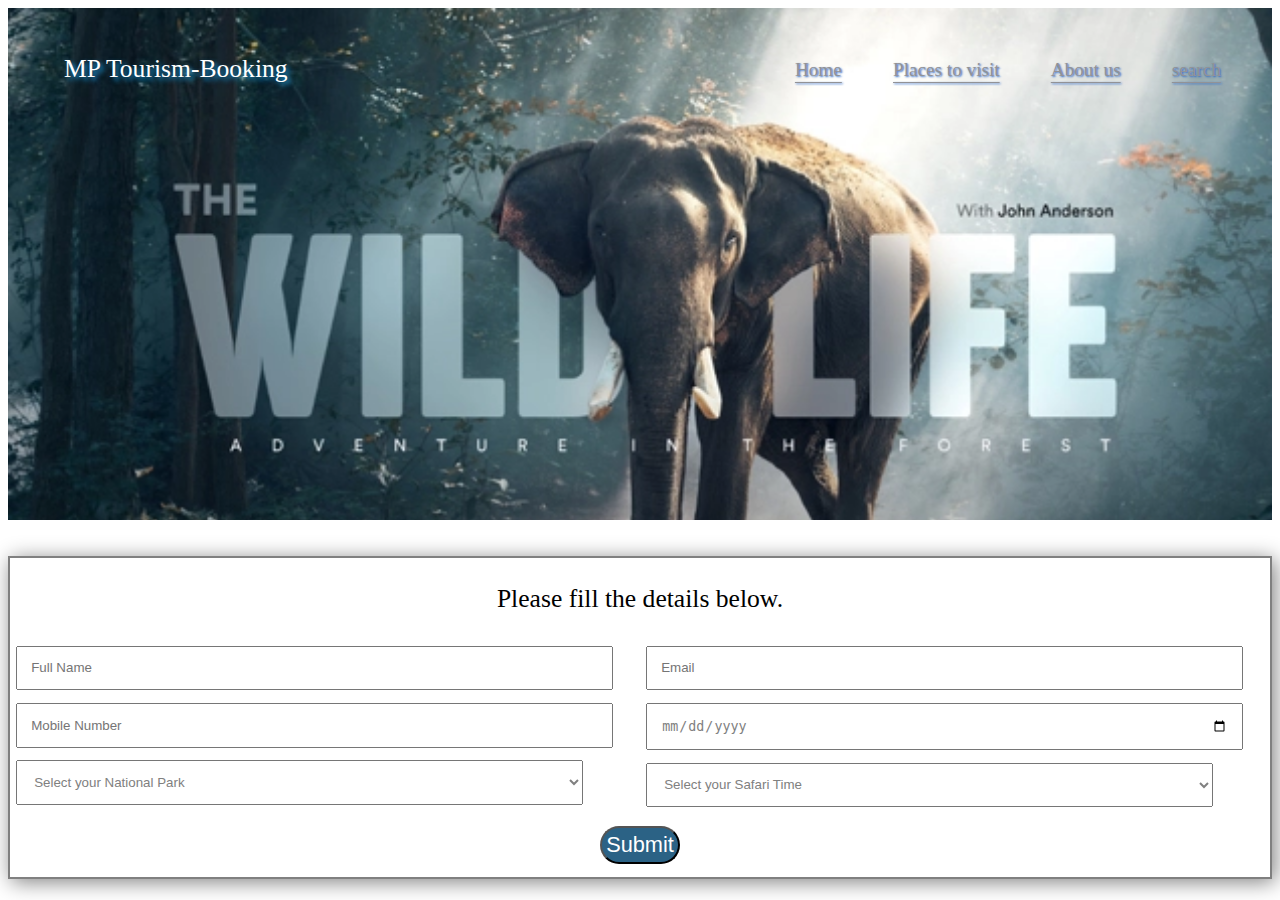
<file: booking.html>
<!DOCTYPE html>
<html lang="en">
<head>
    <meta charset="UTF-8">
    <meta http-equiv="X-UA-Compatible" content="IE=edge">
    <meta name="viewport" content="width=device-width, initial-scale=1.0">
    <title>MP Booking</title>
    <style>
        .container{
            background-image: url(/Wild\ Life\ -\ Landing\ Page.png);
            background-size: 100%;
            z-index: -1;
            height: 40vw;

        }
        .navbar{
            display: flex;
            justify-content: end;
            padding: 2vw;
            /* border: 2px solid red; */
        }
        .navbar span{
            padding: 2vw;
            font-size: 1.5vw;
            color: rgb(146, 146, 150);
            text-shadow: 1px 1px 2px rgb(45, 104, 199);
            text-underline-offset: .5vw;
            
        }
        .navbar span:hover{
            color: rgb(55, 104, 199);;
        }
        .heading{
            position: absolute;
            z-index: 1;
            color: rgb(255, 255, 255);
            top: 2.2vw;
            left: 5vw;
            font-size: 2vw;
            text-shadow: 3px 3px 5px rgb(20, 150, 220);
        }
        .form{
            border: 2px solid grey;
            box-shadow: 3px 3px 20px grey;   
            
        }
        .form_heading{
            display: flex;
            justify-content: center;
            
        }
        .form p{
            font-size: 2vw;
        }
        .mainform{
            display: flex;
            flex-direction: row;
        }
        .box{
            width: 50%;
        }
        .box input{
            width: 90%;
            padding:1vw ;
            margin: .5vw;
            color: grey;
        }
        .box select{
            width: 90%;
            padding:1vw ;
            margin: .5vw;
            color: grey;
        }
        textarea{
            margin: .5vw;
        }
        .button-div{
            justify-content: center;
            display: flex;
        }
        button{
            font-size: 1.7vw;
            color:white;
            border-radius:20px ;
            margin: 1vw;
            cursor: pointer;
            padding:.3vw ;
            background-color: rgb(43, 98, 133);            
        }
        button:hover{
            background-color: rgb(17, 101, 236);
        }
    </style>
</head>
<body>
    <div class="container">
        <div class="navbar">
            <span><u>Home</span></u>
            <span><u>Places to visit</span></u>
            <span><u>About us</span></u>
            <span><u>search</span></u>
        </div>
        <div class="heading">
            <p>MP Tourism-Booking</p>
        </div>
    </div>
    <br><br>
    <div class="form">
        <div class="form_heading"><p>Please fill the details below.</p></div>
        <div class="mainform">
            <div class="box">
                <input type="text" name="text1" id="text1" placeholder="Full Name"><br>
                <input type="number" name="text2" id="text2" placeholder="Mobile Number">
                <!-- <input type="number" name="text6" id="text6" placeholder="Select your National Park"> -->
                <select name="text6" id="text6">
                    <option value="" disabled selected>Select your National Park</option>
                    <option value="">Pench National Park</option>
                    <option value="">Panna National Park</option>
                    <option value="">Kanha National Park</option>
                    <option value="">Tadoba National Park</option>
                    <option value="">Satpura National Park</option>
                </select>
            </div>
            <div class="box">
                <input type="email" name="text3" id="text3" placeholder="Email"><br>
                <input type="date" name="text4" id="text4" placeholder="Date"><br>
                <select name="text7" id="text7">
                    <option value="" disabled selected>Select your Safari Time</option>
                    <option value="">Morning</option>
                    <option value="">Evening</option>
                    <option value="">Night</option>
                </select>
            
            </div>
            
        </div>
        <div class="description">
            <!-- <textarea name="text5" id="text5" cols="163" rows="10" placeholder="Details/Message (if any)"></textarea> -->
        </div>
        <div class="button-div">
            <button>Submit</button>
        </div>
    </div>
</body>
</html>
</file>
